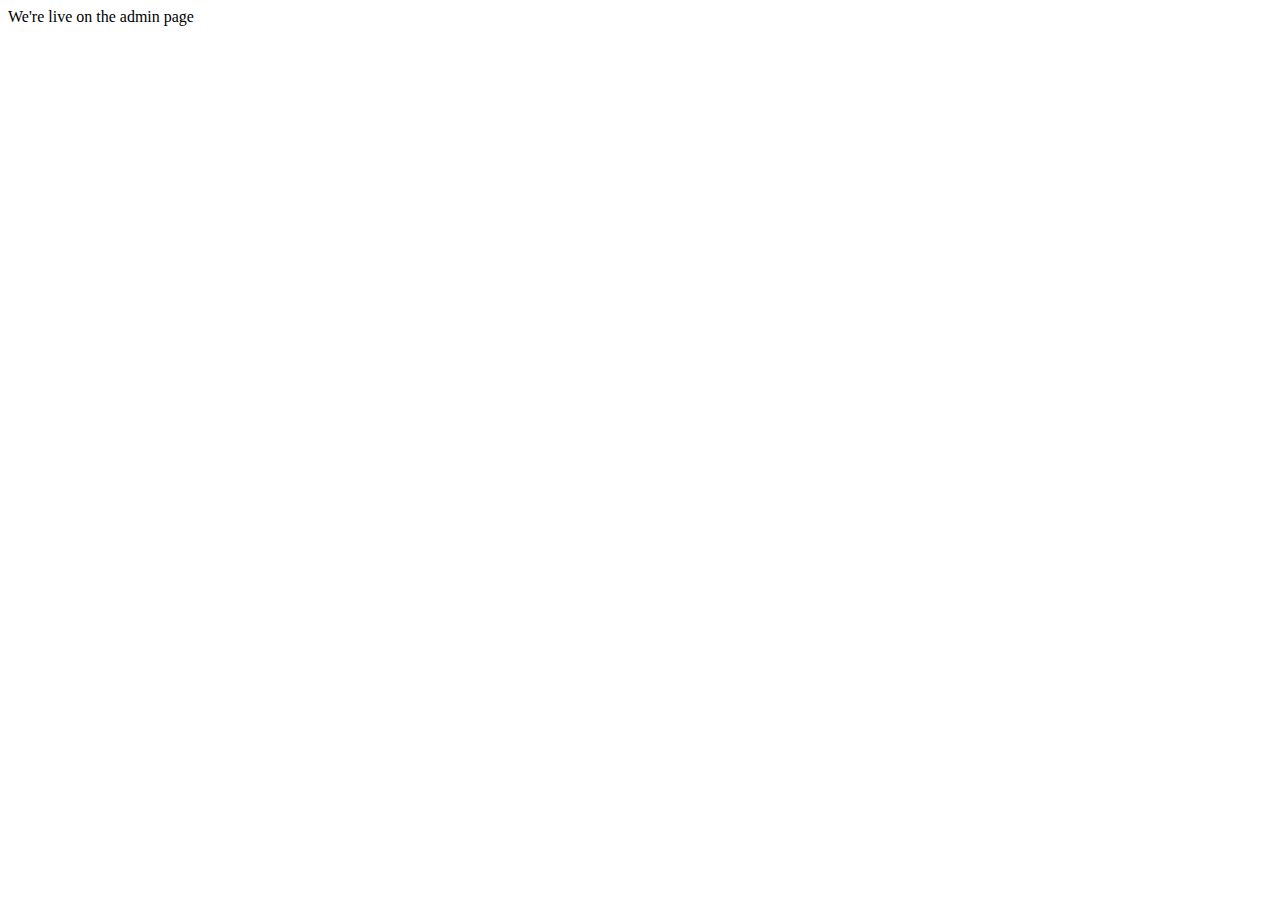
<file: admin/index.html>
<!DOCTYPE html>
<html lang="en">
<head>
  <meta charset="UTF-8">
  <meta name="viewport" content="width=device-width, initial-scale=1.0">
  <meta http-equiv="X-UA-Compatible" content="ie=edge">
  <title>Document</title>
</head>
<body>
  We're live on the admin page
</body>
</html>
</file>
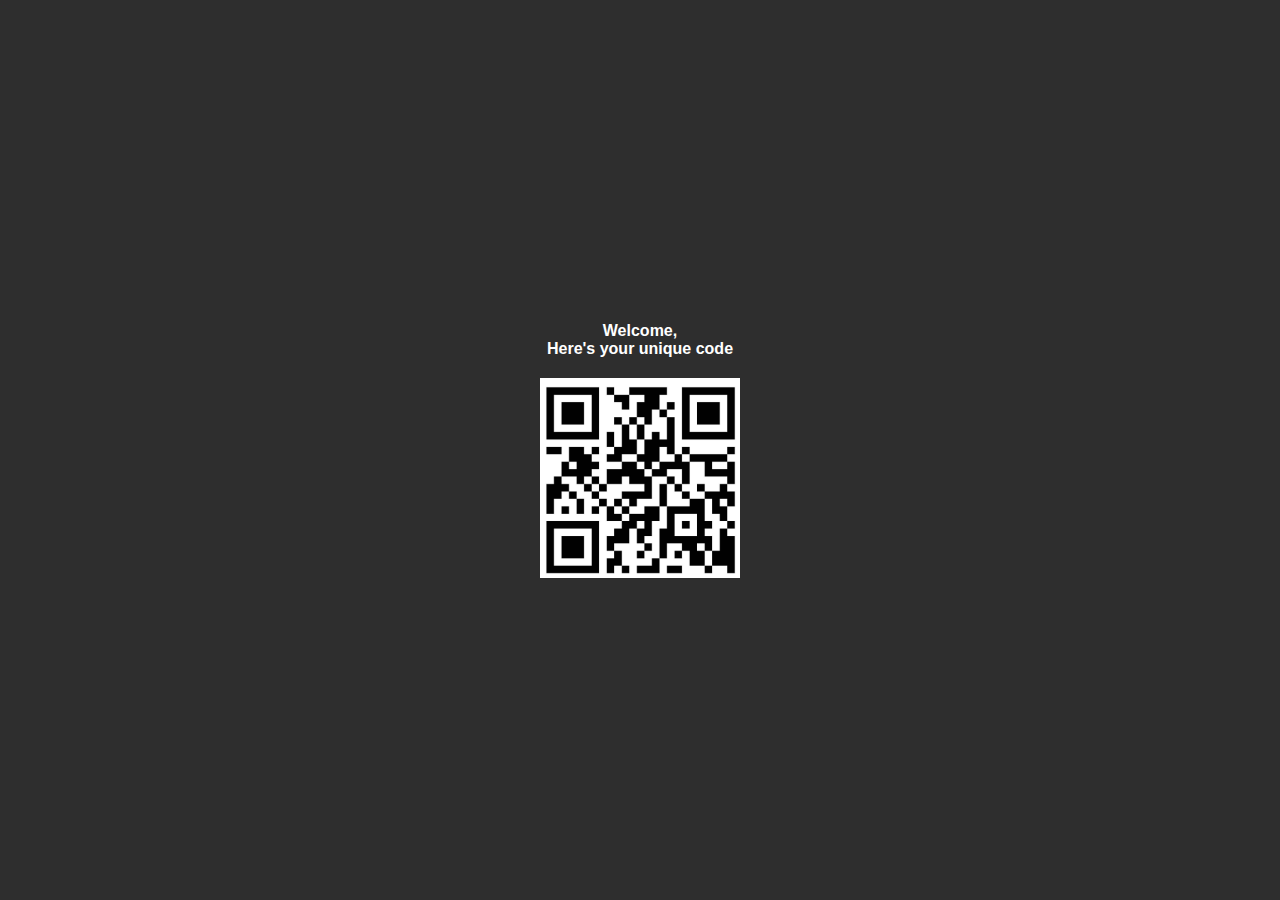
<file: public/index.html>
<!DOCTYPE html>
<html lang="en">
<head>
  <meta charset="UTF-8">
  <meta name="viewport" content="width=device-width, initial-scale=1.0">
  <meta http-equiv="X-UA-Compatible" content="ie=edge">

  
  <title>STYLEZ</title>

  <!-- CSS STYLESHEETS -->
  <link rel="stylesheet" type="text/css" href="../assets/css/reset.css">
  <link rel="stylesheet" type="text/css" href="../assets/css/index.css">

  <!-- SCRIPTS -->
  
  <!-- <script type="text/javascript" src="../assets/javascript/entry.js"></script> -->

  <script src="https://splashportal.cloud4wi.com/myapps/v1/myapps-sdk.js"></script>
  <script src="https://ajax.googleapis.com/ajax/libs/jquery/3.1.0/jquery.min.js"></script>
</head>
<body>
  <div class="main">
    <div>
      Welcome, <span id="greeting"></span>
    </div>
    <div>
      Here's your unique code
    </div>
    <img src="../assets/images/qrCode.jpg">
  </div>

  <script type="text/javascript">
    $(document).ready(() => {
      const userInfo = [];
      getUserInfo(userInfo);
    });

    // const APIKey = "f708a3bb62b655ed4217a582bb01d0aa";
    // const APISecret = "232c22e0229ac4b74605e00ff2f672d7";


    // const APIURL = `https://api.cloud4wi.com/v2/users?deleted=false&showUsersDesc=true&limit=1000&offset=0&api_version=v2.0&api_key=${APIKEY}&api_secret=${APISecret}`

    

    function getUserInfo(userInfo) {

      const SK = MYAPPS.getSk();
      const VOLARE_URL = `https://volare.cloud4wi.com/controlpanel/1.0/bridge/sessions/${SK}`;

      $.ajax({
        url: VOLARE_URL,
        method: "GET",
      }).then((data) => {
        console.log(data);
        let fName = data.data.customer.first_name;
        let lName = data.data.customer.last_name;
        let email = data.data.customer.email;
        userInfo.push(fName, lName, email);

        $("#greeting").text(`${fName}`);

        // $.ajax({
        //   url: 
        // })

        // $("#customer-id").text();

      });
    }

  </script>
</body>
</html>
</file>
<file: assets/css/index.css>
.testbox {
  width: 200px;
  height: 200px;
  background-color: #238761;
}

.main {
  display: flex;
  flex-direction: column;
  height: 100vh;

  justify-content: center;
  align-items: center;
  background-color: #2e2e2e;
  font-family: Arial, Helvetica, sans-serif;
  font-weight: bold;
  color: white;
}

img {
  height: 200px;
  width: 200px;
  margin-top: 20px;
}

.text-input {
  width: 75%;
  padding: 5px;
}

.button {
  padding: 7px;
  padding-left: 15px;
  padding-right: 15px;
  background-color: white;
  border-radius: 10px;
  border: none;
  margin-top: 10px;
}
</file>
